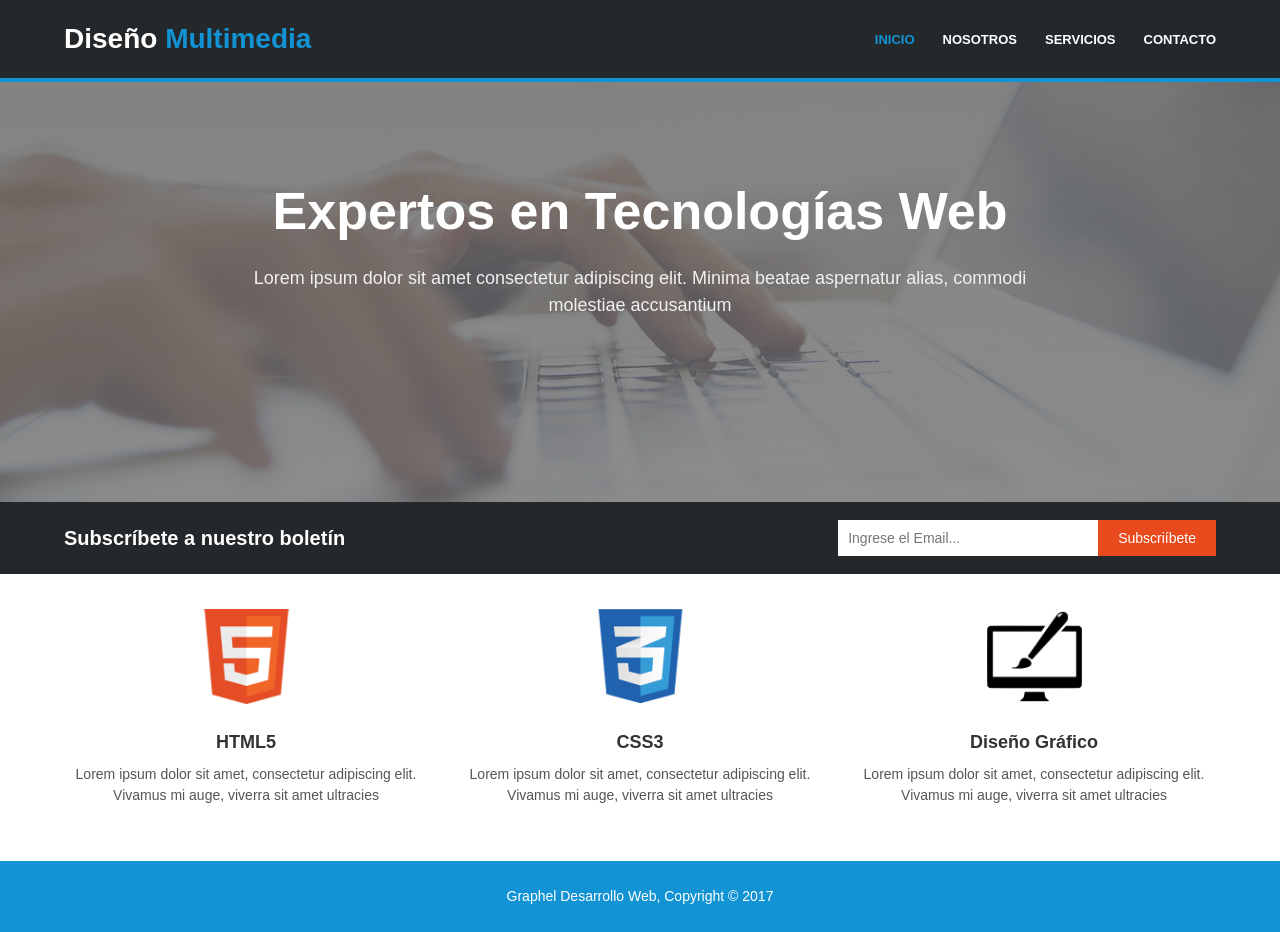
<file: index.html>
<!DOCTYPE html>
<html lang="es">
<head>
    <meta charset="UTF-8">
    <meta name="viewport" content="width=device-width, initial-scale=1.0">
    <title>Proyecto Graphel</title>
    <link rel="stylesheet" href="Css/style.css">
</head>
<body>
    <header>
        <div class="contenedor">
            <div id="marca">
                <h1>Diseño <span class="resaltado">Multimedia</span></h1>
            </div>
            <nav>
                <ul>
                    <li class="actual"><a href="../index.html">INICIO</a></li>
                    <li><a href="Pages/nosotros.html">NOSOTROS</a></li>
                    <li><a href="Pages/servicios.html">SERVICIOS</a></li>
                    <li><a href="Pages/contacto.html">CONTACTO</a></li>
                </ul>
            </nav>
        </div>
    </header>

    <section id="cabecera">
        <div class="contenedor">
            <h1>Expertos en Tecnologías Web</h1>
            <p>Lorem ipsum dolor sit amet consectetur adipiscing elit. Minima beatae aspernatur alias, commodi molestiae accusantium</p>
        </div>
    </section>

    <section id="boletin">
        <div class="contenedor">
            <h2>Subscríbete a nuestro boletín</h2>
            <form>
                <input type="email" placeholder="Ingrese el Email...">
                <button type="submit" class="boton_1">Subscriíbete</button>
            </form>
        </div>
    </section>

    <section id="cajas">
        <div class="contenedor">
            <div class="caja">
                <img src="images/logo_html.png" alt="Logo HTML5">
                <h3>HTML5</h3>
                <p>Lorem ipsum dolor sit amet, consectetur adipiscing elit. Vivamus mi auge, viverra sit amet ultracies</p>
            </div>
            <div class="caja">
                <img src="images/logo_css.png" alt="Logo CSS3">
                <h3>CSS3</h3>
                <p>Lorem ipsum dolor sit amet, consectetur adipiscing elit. Vivamus mi auge, viverra sit amet ultracies</p>
            </div>
            <div class="caja">
                <img src="images/logo_brush.png" alt="Diseño Gráfico">
                <h3>Diseño Gráfico</h3>
                <p>Lorem ipsum dolor sit amet, consectetur adipiscing elit. Vivamus mi auge, viverra sit amet ultracies</p>
            </div>
        </div>
    </section>

    <footer>
        <p>Graphel Desarrollo Web, Copyright &copy; 2017</p>
    </footer>

</body>
</html>
</file>
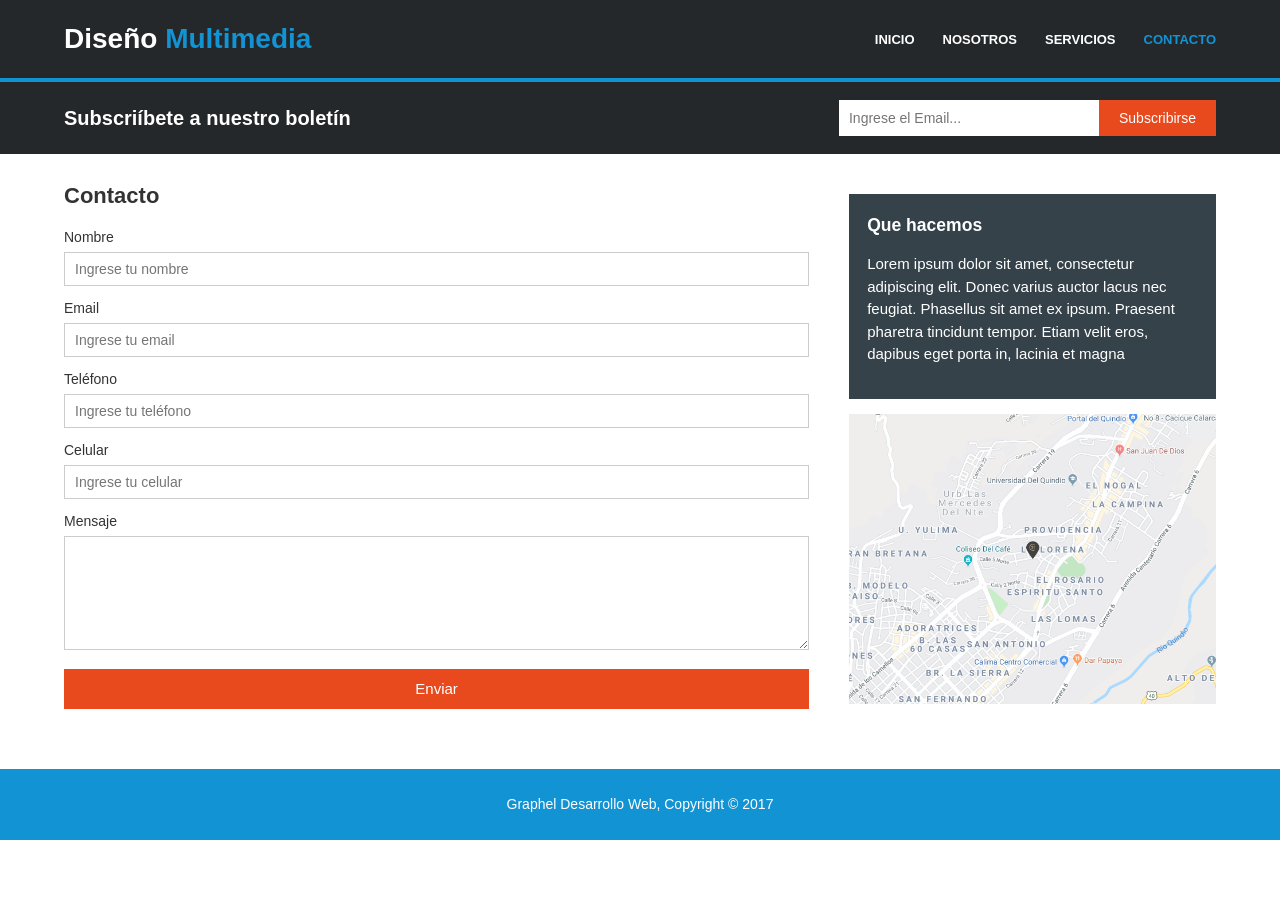
<file: Pages/contacto.html>
<!DOCTYPE html>
<html lang="es">
<head>
    <meta charset="UTF-8">
    <meta name="viewport" content="width=device-width, initial-scale=1.0">
    <title>Diseño Multimedia | contacto</title>
    <link rel="stylesheet" href="../Css/style.css">
</head>
<body>

    <header>
        <div class="contenedor">
            <div id="marca">
                <h1>Diseño <span class="resaltado">Multimedia</span></h1>
            </div>
            <nav>
                <ul>
                    <li><a href="../index.html">INICIO</a></li>
                    <li><a href="nosotros.html">NOSOTROS</a></li>
                    <li><a href="servicios.html">SERVICIOS</a></li>
                    <li class="actual"><a href="contacto.html">CONTACTO</a></li>
                </ul>
            </nav>
        </div>
    </header>
    
    <section id="boletin">
        <div class="contenedor">
            <h2>Subscriíbete a nuestro boletín</h2>
            <form>
                <input type="email" placeholder="Ingrese el Email...">
                <button type="submit" class="boton_1">Subscribirse</button>
            </form>
        </div>
    </section>

    <section id="principal">
        <div class="contenedor">
            <article id="columna-principal">
                <h2 class="titulo-pagina">Contacto</h2>
                <form class="formulario-contacto">
                    <div>
                        <label>Nombre</label>
                        <input type="text" placeholder="Ingrese tu nombre">
                    </div>
                    <div>
                        <label>Email</label>
                        <input type="email" placeholder="Ingrese tu email">
                    </div>
                    <div>
                        <label>Teléfono</label>
                        <input type="text" placeholder="Ingrese tu teléfono">
                    </div>
                    <div>
                        <label>Celular</label>
                        <input type="text" placeholder="Ingrese tu celular">
                    </div>
                    <div>
                        <label>Mensaje</label>
                        <textarea rows="6"></textarea>
                    </div>
                    <button type="submit" class="boton_enviar">Enviar</button>
                </form>
            </article>

            <aside id="lateral">
                <div class="oscuro">
                    <h3>Que hacemos</h3>
                    <p>Lorem ipsum dolor sit amet, consectetur adipiscing elit. Donec varius auctor lacus nec feugiat. Phasellus sit amet ex ipsum. Praesent pharetra tincidunt tempor. Etiam velit eros, dapibus eget porta in, lacinia et magna</p>
                </div>
                <img src="../images/mapaGoogle.png" alt="Ubicación en mapa" class="mapa">
            </aside>
        </div>
    </section>

    <footer>
        <p>Graphel Desarrollo Web, Copyright &copy; 2017</p>
    </footer>

</body>
</html>
</file>
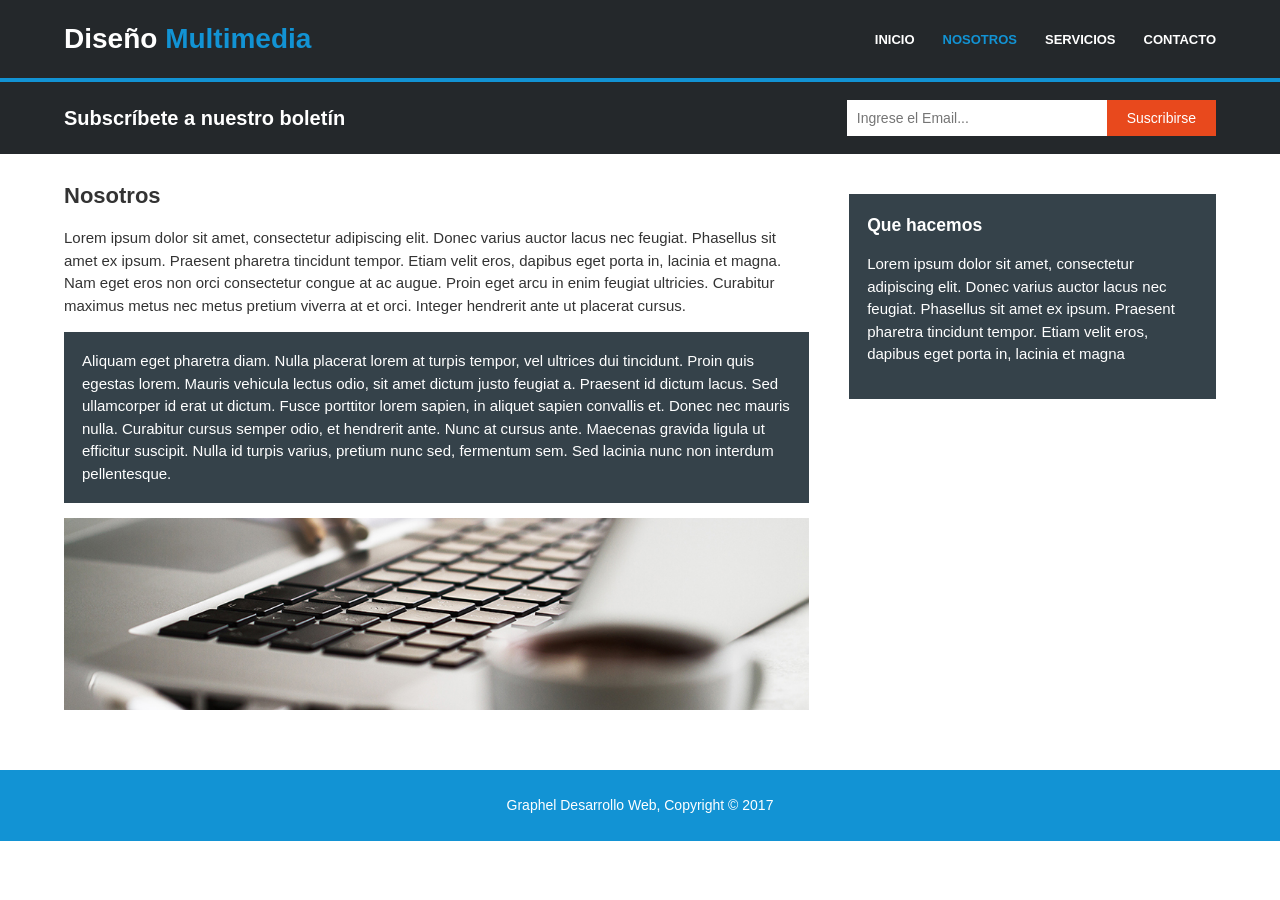
<file: Pages/nosotros.html>
<!DOCTYPE html>
<html lang="es">
<head>
  <meta charset="UTF-8">
  <meta name="viewport" content="width=device-width, initial-scale=1.0">
  <title>Diseño Multimedia | Nosotros</title>
  <link rel="stylesheet" href="../Css/style.css">
</head>
<body>

  <header>
    <div class="contenedor">
      <div id="marca">
        <h1>Diseño <span class="resaltado">Multimedia</span></h1>
      </div>
      <nav>
        <ul>
          <li><a href="../index.html">INICIO</a></li>
          <li class="actual"><a href="nosotros.html">NOSOTROS</a></li>
          <li><a href="servicios.html">SERVICIOS</a></li>
          <li><a href="contacto.html">CONTACTO</a></li>
        </ul>
      </nav>
    </div>
  </header>

  <section id="boletin">
    <div class="contenedor">
      <h2>Subscríbete a nuestro boletín</h2>
      <form>
        <input type="email" placeholder="Ingrese el Email...">
        <button type="submit" class="boton_1">Suscribirse</button>
      </form>
    </div>
  </section>

  <section id="principal">
    <div class="contenedor">
      <article id="columna-principal">
        <h2 class="titulo-pagina">Nosotros</h2>
        <p>Lorem ipsum dolor sit amet, consectetur adipiscing elit. Donec varius auctor lacus nec feugiat. Phasellus sit amet ex ipsum. Praesent pharetra tincidunt tempor. Etiam velit eros, dapibus eget porta in, lacinia et magna. Nam eget eros non orci consectetur congue at ac augue. Proin eget arcu in enim feugiat ultricies. Curabitur maximus metus nec metus pretium viverra at et orci. Integer hendrerit ante ut placerat cursus.</p>
        <p class="oscuro">Aliquam eget pharetra diam. Nulla placerat lorem at turpis tempor, vel ultrices dui tincidunt. Proin quis egestas lorem. Mauris vehicula lectus odio, sit amet dictum justo feugiat a. Praesent id dictum lacus. Sed ullamcorper id erat ut dictum. Fusce porttitor lorem sapien, in aliquet sapien convallis et. Donec nec mauris nulla. Curabitur cursus semper odio, et hendrerit ante. Nunc at cursus ante. Maecenas gravida ligula ut efficitur suscipit. Nulla id turpis varius, pretium nunc sed, fermentum sem. Sed lacinia nunc non interdum pellentesque.</p>
        <img src="../images/891.jpg" alt="Computador portátil" class="imagen-nosotros">
      </article>

      <aside id="lateral">
        <div class="oscuro">
          <h3>Que hacemos</h3>
          <p>Lorem ipsum dolor sit amet, consectetur adipiscing elit. Donec varius auctor lacus nec feugiat. Phasellus sit amet ex ipsum. Praesent pharetra tincidunt tempor. Etiam velit eros, dapibus eget porta in, lacinia et magna</p>
        </div>
      </aside>
    </div>
  </section>

  <footer>
    <p>Graphel Desarrollo Web, Copyright &copy; 2017</p>
  </footer>

</body>
</html>
</file>
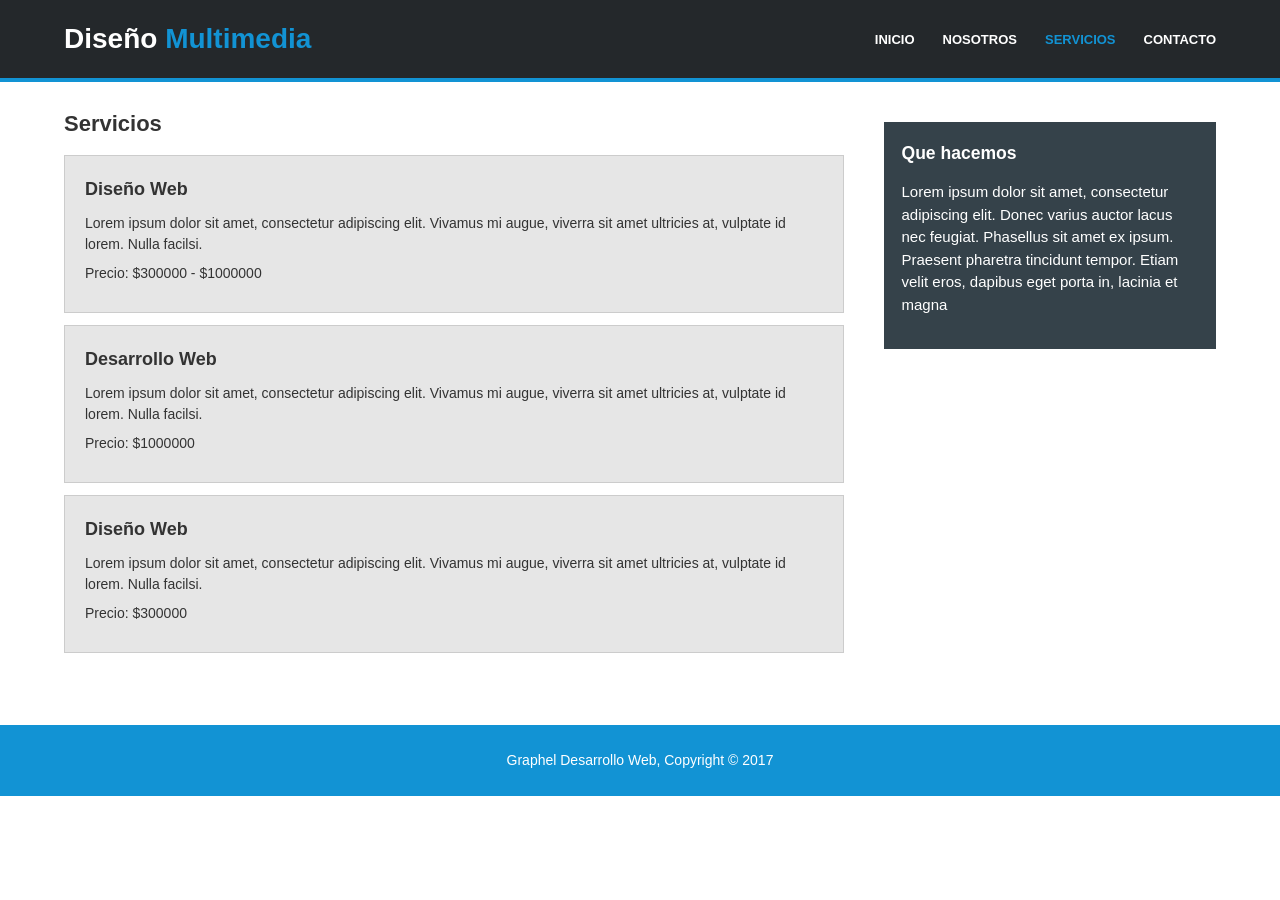
<file: Pages/servicios.html>
<!DOCTYPE html>
<html lang="es">
<head>
    <meta charset="UTF-8">
    <meta name="viewport" content="width=device-width, initial-scale=1.0">
    <title>Diseño Multimedia | Servicios</title>
    <link rel="stylesheet" href="../Css/style.css">
</head>
<body>
    
    <header>
        <div class="contenedor">
            <div id="marca">
                <h1>Diseño <span class="resaltado">Multimedia</span></h1>
            </div>
            <nav>
                <ul>
                    <li><a href="../index.html">INICIO</a></li>
                    <li><a href="nosotros.html">NOSOTROS</a></li>
                    <li class="actual"><a href="servicios.html">SERVICIOS</a></li>
                    <li><a href="contacto.html">CONTACTO</a></li>
                </ul>
            </nav>
        </div>
    </header>

    <section id="principal">
        <div class="contenedor">
            <article>
                <h2 class="titulo-pagina">Servicios</h2>
                <ul id="lista-servicios">
                    <li>
                        <h3>Diseño Web</h3>
                        <p>Lorem ipsum dolor sit amet, consectetur adipiscing elit. Vivamus mi augue, viverra sit amet ultricies at, vulptate id lorem. Nulla facilsi.</p>
                        <p>Precio: $300000 - $1000000</p>
                    </li>
                    <li>
                        <h3>Desarrollo Web</h3>
                        <p>Lorem ipsum dolor sit amet, consectetur adipiscing elit. Vivamus mi augue, viverra sit amet ultricies at, vulptate id lorem. Nulla facilsi.</p>
                        <p>Precio: $1000000</p>
                    </li>
                    <li>
                        <h3>Diseño Web</h3>
                        <p>Lorem ipsum dolor sit amet, consectetur adipiscing elit. Vivamus mi augue, viverra sit amet ultricies at, vulptate id lorem. Nulla facilsi.</p>
                        <p>Precio: $300000</p>
                    </li>
                </ul>
            </article>

            <aside id="lateral">
                <div class="oscuro">
                    <h3>Que hacemos</h3>
                    <p>Lorem ipsum dolor sit amet, consectetur adipiscing elit. Donec varius auctor lacus nec feugiat. Phasellus sit amet ex ipsum. Praesent pharetra tincidunt tempor. Etiam velit eros, dapibus eget porta in, lacinia et magna</p>
                </div>
            </aside>
        </div>
    </section>

    <footer>
        <p>Graphel Desarrollo Web, Copyright &copy; 2017</p>
    </footer>

</body>
</html>
</file>
<file: Css/style.css>
body {
  font-family: Arial, Helvetica, sans-serif;
  font-size: 15px;
  line-height: 1.5;
  margin: 0;
  padding: 0;
  background-color: #ffffff;
  color: #333333;
}

.contenedor {
  width: 90%;
  max-width: 1200px;
  margin: 0 auto;
}

.boton_1 {
  height: 36px;
  background-color: #e8491d;
  border: none;
  padding: 0 20px;
  color: #ffffff;
  font-size: 14px;
  cursor: pointer;
}

.boton_1:hover {
  background-color: #cf3d14;
}

.oscuro {
  padding: 18px;
  background-color: #35424a;
  color: #ffffff;
  margin: 15px 0;
}

.oscuro h3 {
  margin-top: 0;
  margin-bottom: 10px;
}

header {
  background-color: #24282b;
  color: #ffffff;
  padding: 18px 0;
  border-bottom: #1293d4 4px solid;
}

header .contenedor {
  display: flex;
  justify-content: space-between;
  align-items: center;
}

header #marca h1 {
  margin: 0;
  font-size: 28px;
  font-weight: bold;
}

header .resaltado,
header .actual a {
  color: #1293d4;
}

header nav ul {
  list-style: none;
  margin: 0;
  padding: 0;
  display: flex;
  gap: 28px;
}

header nav a {
  color: #ffffff;
  text-decoration: none;
  text-transform: uppercase;
  font-size: 13px;
  font-weight: bold;
}

header nav a:hover {
  color: #1293d4;
}

#cabecera {
  min-height: 420px;
  background: linear-gradient(rgba(97, 97, 97, 0.45), rgba(117, 117, 117, 0.45)), url(../images/cabecera.jpg) no-repeat center center / cover;
  color: #ffffff;
  text-align: center;
  padding: 90px 0 60px;
  box-sizing: border-box;
}

#cabecera h1 {
  margin: 0 0 15px;
  font-size: 52px;
  font-weight: bold;
}

#cabecera p {
  margin: 0 auto;
  max-width: 780px;
  font-size: 18px;
  color: #f0f0f0;
}

#boletin {
  background-color: #24282b;
  color: #ffffff;
  padding: 18px 0;
}

#boletin .contenedor {
  display: flex;
  justify-content: space-between;
  align-items: center;
}

#boletin h2 {
  margin: 0;
  font-size: 20px;
  font-weight: bold;
}

#boletin form {
  display: flex;
  align-items: center;
}

#boletin input[type="email"] {
  height: 36px;
  width: 260px;
  padding: 0 10px;
  border: none;
  box-sizing: border-box;
  font-size: 14px;
}

#cajas {
  padding: 35px 0;
  background-color: #ffffff;
}

#cajas .contenedor {
  display: flex;
  justify-content: space-between;
  gap: 30px;
}

#cajas .caja {
  flex: 1;
  text-align: center;
}

#cajas .caja img {
  width: 95px;
  height: auto;
  margin-bottom: 10px;
}

#cajas .caja h3 {
  margin: 8px 0;
  font-size: 18px;
}

#cajas .caja p {
  margin: 0;
  font-size: 14px;
  color: #555555;
}

#principal {
  padding: 25px 0 40px;
  background-color: #ffffff;
}

#principal .contenedor {
  display: flex;
  justify-content: space-between;
  align-items: flex-start;
  gap: 40px;
}

#columna-principal {
  width: 65%;
}

.titulo-pagina {
  margin-top: 0;
  margin-bottom: 15px;
  font-size: 22px;
}

#lateral {
  width: 32%;
}

.imagen-nosotros {
  display: block;
  width: 100%;
  margin-top: 15px;
}

#lista-servicios {
  list-style: none;
  margin: 0;
  padding: 0;
}

#lista-servicios li {
  background-color: #e6e6e6;
  border: 1px solid #cccccc;
  padding: 20px;
  margin-bottom: 12px;
}

#lista-servicios h3 {
  margin-top: 0;
  margin-bottom: 10px;
  font-size: 18px;
}

#lista-servicios p {
  margin: 8px 0;
  font-size: 14px;
}

.formulario-contacto div {
  margin-bottom: 12px;
}

.formulario-contacto label {
  display: block;
  margin-bottom: 4px;
  font-size: 14px;
}

.formulario-contacto input[type="text"],
.formulario-contacto input[type="email"],
.formulario-contacto textarea {
  width: 100%;
  padding: 8px 10px;
  border: 1px solid #cccccc;
  box-sizing: border-box;
  font-family: Arial, Helvetica, sans-serif;
  font-size: 14px;
}

.boton_enviar {
  width: 100%;
  height: 40px;
  background-color: #e8491d;
  color: #ffffff;
  border: none;
  font-size: 15px;
  cursor: pointer;
}

.boton_enviar:hover {
  background-color: #cf3d14;
}

.mapa {
  display: block;
  width: 100%;
  margin-top: 15px;
}

footer {
  background-color: #1293d4;
  color: #ffffff;
  text-align: center;
  padding: 25px 15px;
  margin-top: 20px;
}

footer p {
  margin: 0;
  font-size: 14px;
}
</file>
